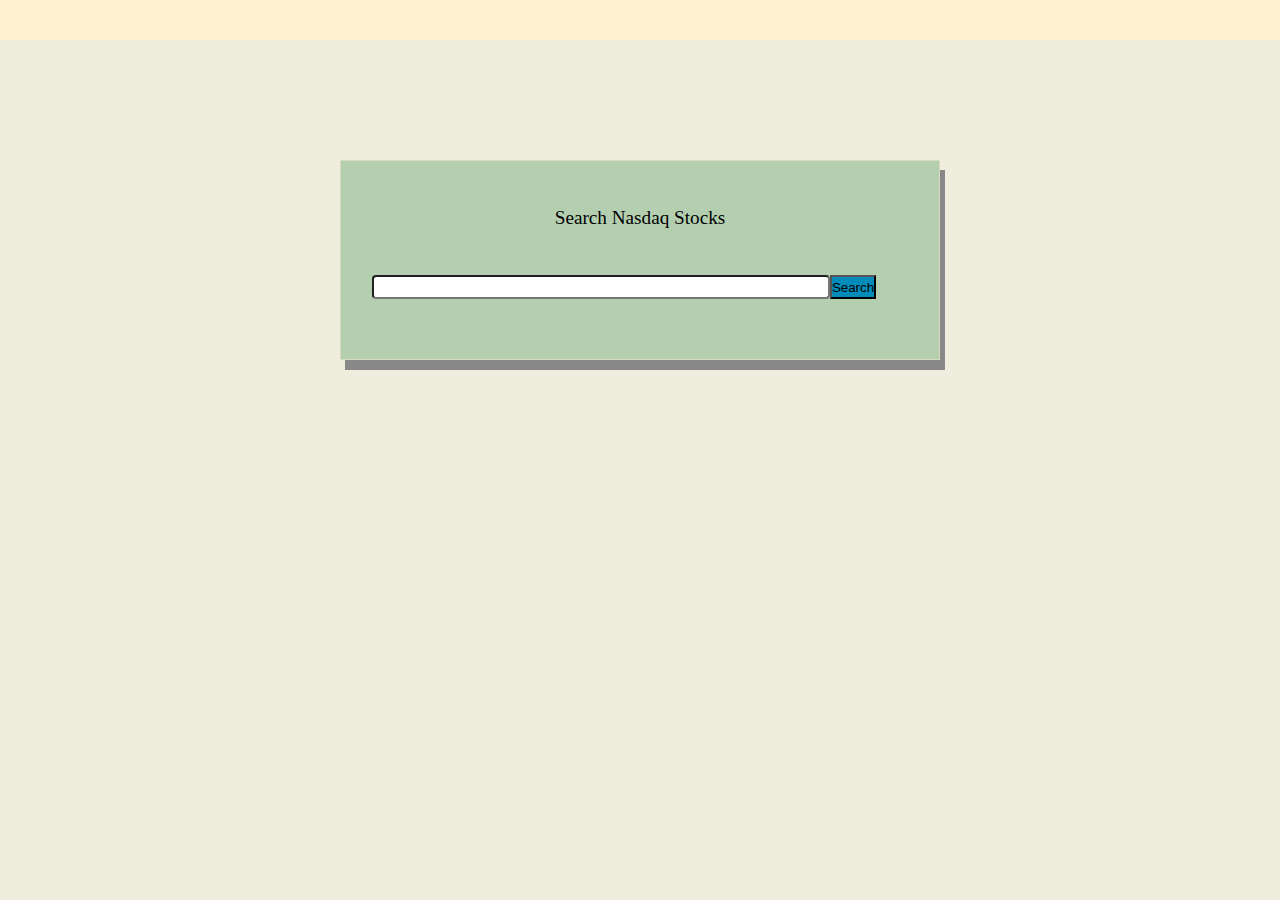
<file: html/index.html>
<!DOCTYPE html>
<html lang="en">
<head>
    <meta charset="UTF-8">
    <meta http-equiv="X-UA-Compatible" content="IE=edge">
    <meta name="viewport" content="width=device-width, initial-scale=1.0">
    <link rel="icon" type="image/png" href="../images/favicon.png">
    <link rel="stylesheet" href="../css/styles.css"/>
    <title>Stock Exchange Search</title>
</head>

<body>
    <div class="container">
        <div class="marquee-box">
            <div id="marquee" class="marquee">

            </div>
        </div>
        <div class="card-container">
            <div class="card">
            <div class="nas-title" id="title">Search Nasdaq Stocks</div>
            <div class="search" id="search">
           
        </div>
            <div class="list-nasdaq">
                <ul id="nasdaq-list">
                </ul>
            </div>
            </div>
        </div>
    </div>

<script src=../js/marquee.js></script>
<script src=../js/searchForm.js></script>
<script src=../js/searchResult.js></script>
<script>
(async function(){
const marquee1 = new Marquee(document.getElementById("marquee"));
marquee1.result();
const form1 = new Form(document.getElementById("search"));
const results = new Result(document.getElementById("nasdaq-list"));
form1.searchForm((userInput)=> {
    results.renderResults(userInput);
})

})()


</script>

</body>
</html>
</file>
<file: css/styles.css>
* {
  box-sizing: border-box;
  margin: 0;
  padding: 0;
}

html,
body {
  height: 100%;
  background-color: #eeedde;
}

.container {
  display: flex;
  flex-direction: column;
  height: 100%;
  min-width: 400px;
}

.search {
  display: flex;
  height: 24px;
  justify-content: center;
  margin-bottom: 20px;
}

.list-nasdaq {
  display: flex;
  margin: 20px;
  list-style-type: none;
  justify-content: center;
  min-width: 447px;
}

.input {
  display: flex;
}

.input-q {
  border-radius: 4px;
  width: 458px;
}

.button {
  background-color: #008cba;
}

#loader {
  border: 16px solid #f3f3f3;
  border-top: 16px solid #3498db;
  border-radius: 100%;
  animation: spin 2s linear infinite;
  visibility: hidden;
}

#loader.display {
  visibility: visible;
}

@keyframes spin {
  0% {
    transform: rotate(0deg);
  }
  100% {
    transform: rotate(360deg);
  }
}

a:link,
a:visited {
  text-decoration: none;
  color: inherit;
}

a:hover {
  color: #6a5495;
}

.company-intro {
  display: flex;
  flex-direction: column;
  margin: 20px;
  height: 30%;
  justify-content: space-between;
  min-width: 600px;
}

.company-name {
  display: flex;
  flex-direction: column;
  height: 200px;
  justify-content: space-around;
}

.price-container {
  display: flex;
  width: 250px;
  justify-content: space-between;
  margin-top: 20px;
  margin-bottom: 20px;
}

.stock-price {
  font-weight: bold;
}

.chart {
  display: flex;
  width: 50%;
  min-width: 500px;
  margin-left: 13px;
  min-height: 545px;
}

#spinner {
  border: 16px solid #f3f3f3;
  border-top: 16px solid #3498db;
  border-radius: 50%;
  animation: spin 2s linear infinite;
  visibility: hidden;
}

#spinner.display {
  visibility: visible;
}

@keyframes spin {
  0% {
    transform: rotate(0deg);
  }
  100% {
    transform: rotate(360deg);
  }
}

.nas-title {
  display: flex;
  margin: 46px;
  justify-content: center;
  font-size: larger;
}
.marquee-box {
  display: flex;
  background-color: #FFF1CE;
  overflow: hidden;
  position: relative;
  height: 40px;
}

.marquee-box div {
  
    overflow: hidden;
    height: 100px;
    position: absolute;
    animation: marquee 20s linear infinite;
    width: 200%;
}

.marquee-box span {
  float: left;
  width: 100%;
}

.marquee {
  display: flex;
  
}



@keyframes marquee {
  0% {
    left: 0;
  }
  100% {
    left: -100%;
}}

.list-tag {
  display: flex;
  flex-direction: row;
}

.company-perc {
  color: #ff1818;
}

.company-percgreen {
  color: #357C3C;
}

.price-data {
  color: #357C3C;
}

.card {
  border-style: solid;
  margin: 20px;
  min-width: 600px;
  border-width: 1px;
  border-color: #dadbbd;
  box-shadow: 5px 10px #888888;
  width: 500px;
  display: flex;
  flex-direction: column;
  background-color: #b4cfb0;
}
.card-container {
  display: flex;
  justify-content: center;
  margin-top: 100px;
}

.price-amount {
  color: #6ebf8b;
  padding-left: 5px;
  padding-right: 20px;
  
}

.new-symbol {
  background-color: yellow;
}
</file>
